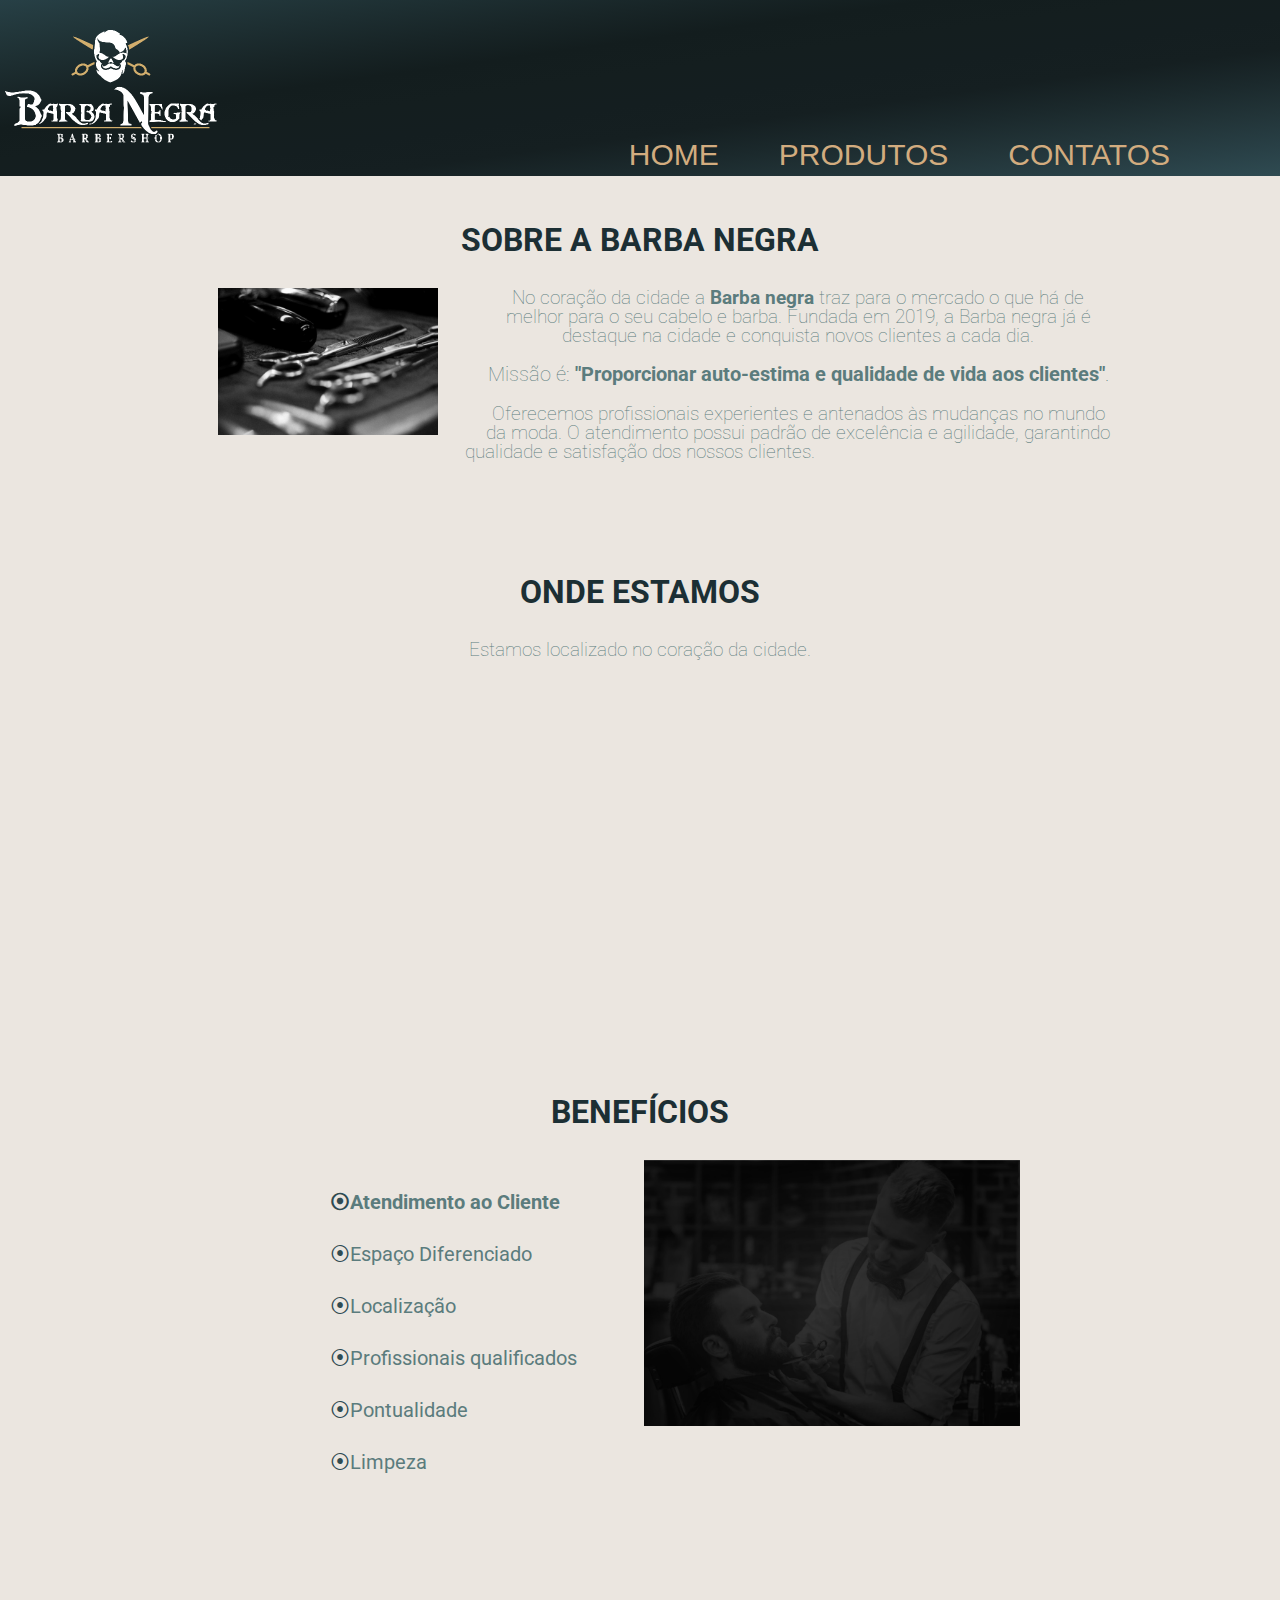
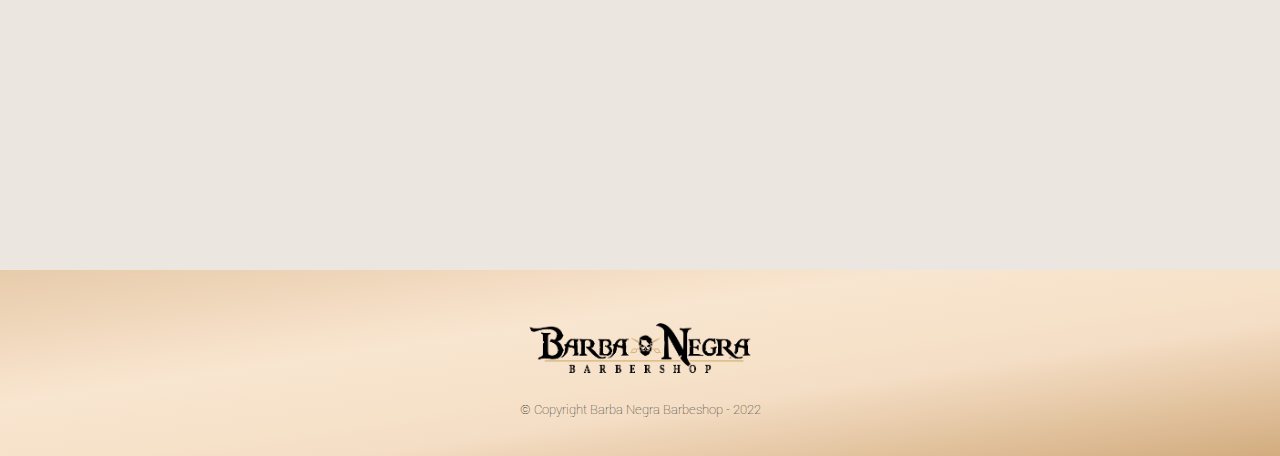
<file: index.html>
<!DOCTYPE html>
    <html lang="pt-br">
    <head>
        <meta charset="UTF-8">
        <meta http-equiv="X-UA-Compatible" content="IE=edge">
        <meta name="viewport" content="width=device-width, initial-scale=1.0">
        <link rel="icon" href="imagens/bandeira.png">
        <link rel="stylesheet" href="reset.css">
        <link rel="stylesheet" href="style.css">
        <title>Barba Negra - Home</title>
        
    </head>
    <body>
        <header>
            <h1> 
                <div class="caixa"></div>
                    <img id="logo2" src="imagens/barba-negra01.png" >
                    <nav>
                        <div class = "flex-container">
                            <div><a href="index.html">Home</a></div>
                            <div><a href="produtos.html"> Produtos</a></div>
                            <div><a href="contatos.html"> Contatos</a></div>
                        </div>
                    </nav>
            </h1>
    </header>
        
        <main>
        <section class="principal">
            <h2 class="titulo-principal">Sobre a Barba negra</h2>
            
            <img class="utensilios" src="imagens/utensilios.jpg" alt="Utensilios de um barbeiro.">

                <p> No coração da cidade a <strong>Barba negra</strong> traz para o mercado o que há de melhor para o seu cabelo e barba. 
                Fundada em 2019, a Barba negra já é destaque na cidade e conquista novos clientes a cada dia.</p>
                
                <p id="missao"><em>Missão é: <strong>"Proporcionar auto-estima e qualidade de vida aos clientes"</strong>.</em></p>
                
                <p>Oferecemos profissionais experientes e antenados às mudanças no mundo da moda. 
                O atendimento possui padrão de excelência e agilidade, garantindo qualidade e satisfação dos nossos clientes.</p>
            </section>

            <section class="mapa"> 
                <h3 class="titulo-principal"> Onde estamos</h3>
                <p>Estamos localizado no coração da cidade. </p>

                <div class="mapa-conteudo"></div>
                <iframe src="https://www.google.com/maps/embed?pb=!1m18!1m12!1m3!1d58514.92790203578!2d-46.6753026734365!3d-23.561870352001478!2m3!1f0!2f0!3f0!3m2!1i1024!2i768!4f13.1!3m3!1m2!1s0x94ce5bd9bb943bf5%3A0x6f642995c970f0fe!2scaelum%20alura!5e0!3m2!1spt-BR!2sbr!4v1673374071434!5m2!1spt-BR!2sbr" width="100%" height="300" style="border:0;" allowfullscreen="" loading="lazy" referrerpolicy="no-referrer-when-downgrade"></iframe>
            </section>
            </div>

            <section class="sectionbeneficios">
            <h3 class="titulo-principal"> Benefícios </h3>
            
            <div class="conteudo-beneficios">
                <ul class="lista-beneficios">
                    <li class="itens">Atendimento ao Cliente</li>
                    <li class="itens">Espaço Diferenciado</li>
                    <li class="itens">Localização</li>
                    <li class="itens">Profissionais qualificados</li>
                    <li class="itens">Pontualidade</li>
                    <li class="itens">Limpeza</li>
                </ul>
                <img src="imagens/cuidados.jpeg" class="imagembeneficios">
            </div>

            <div class="video">
                <iframe width="100%" height="315" src="https://www.youtube.com/embed/hJMj-a-Jdcs" title="YouTube video player" frameborder="0" allow="accelerometer; autoplay; clipboard-write; encrypted-media; gyroscope; picture-in-picture; web-share" allowfullscreen></iframe>
            </div>
            </section>
        </main>

        <footer>
            <img id="logo3"src="imagens/barba-negra3.png" alt="Logo Barba Negra">
            <p class="copyright"> &copy; Copyright Barba Negra Barbeshop - 2022</p>
        </footer>
    </body> 
    </html>
</file>
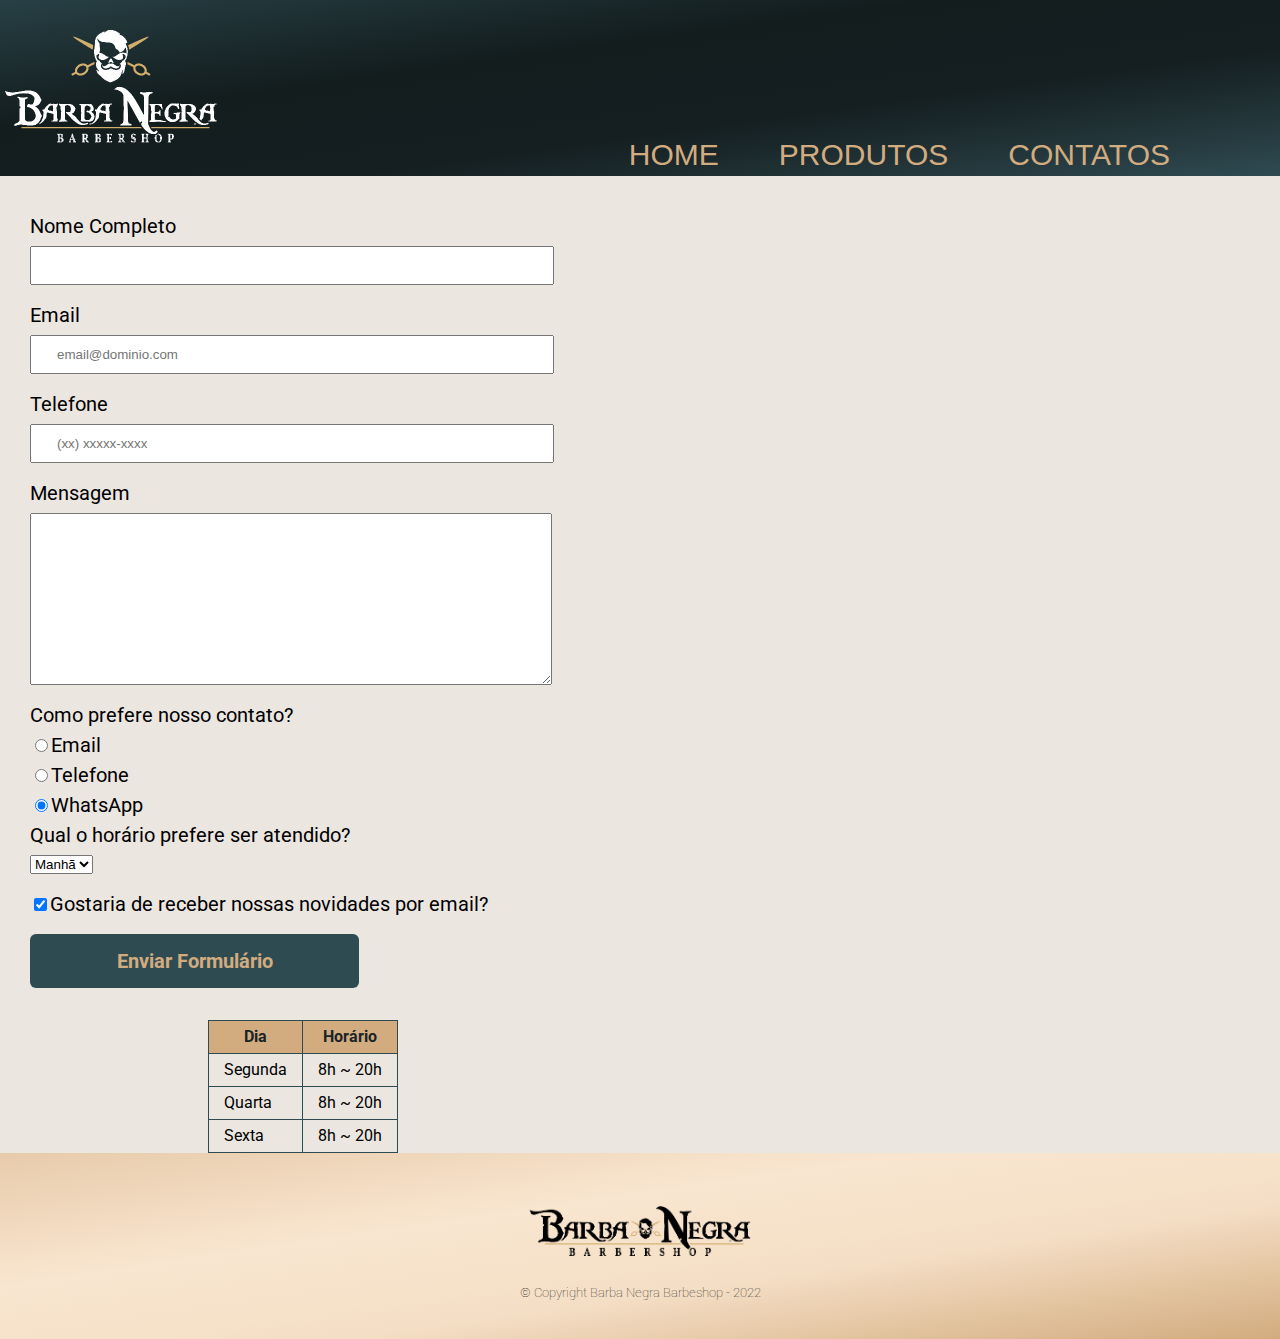
<file: contatos.html>
<!DOCTYPE html>
<html lang="pt-br">
<head>
    <meta charset="UTF-8">
    <meta http-equiv="X-UA-Compatible" content="IE=edge">
    <meta name="viewport" content="width=device-width, initial-scale=1.0">
    <link rel="icon" href="imagens/bandeira.png">
    <link rel="stylesheet" href="reset.css">
    <link rel="stylesheet" href="style.css">
    <title>Barba Negra - Contatos </title>
</head>
<body>
    <header>
        <h1> 
            <div class="caixa"></div>
                <img id="logo2" src="imagens/barba-negra01.png" >
                <nav>
                    <div class = "flex-container">
                        <div><a href="index.html">Home</a></div>
                        <div><a href="produtos.html"> Produtos</a></div>
                        <div><a href="contatos.html"> Contatos</a></div>
                    </div>
                </nav>
        </h1>
</header>

    <main>
            <form>
                <label for="nomecompleto">Nome Completo </label>
                <input type="text" id="nomecompleto" class="input-padrao" required>

                <label for="email">Email </label>
                <input type="email" id="email" class="input-padrao" required placeholder="email@dominio.com">

                <label for="telefone">Telefone </label>
                <input type="number" step="any" id="telefone" class="input-padrao" required placeholder="(xx) xxxxx-xxxx">

                <label for="mensagem">Mensagem</label>
                <textarea name="" id="mensagem" cols="68" rows="10" class="input-padrao" required></textarea>

                <fieldset>
                    <legend>Como prefere nosso contato?</legend>
                    <label for="radio-email"><input type="radio" name="contato" value="email" id="radio-email">Email</label>
                    
                    <label for="radio-telefone"><input type="radio" name="contato" value="telefone" id="radio-telefone">Telefone</label>

                    <label for="radio-whatsapp"><input type="radio" name="contato" value="whatsApp" id="radio-whatsapp" checked>WhatsApp</label>
                    
                </fieldset>

                    <fieldset>
                    <legend>Qual o horário prefere ser atendido?</legend>
                    <select name="" id="">
                        <option value="">Manhã</option>
                        <option value="">Tarde</option>
                        <option value="">Noite</option>
                    </select>
                    </fieldset>

            <label class="checkbox"><input type="checkbox" checked>Gostaria de receber nossas novidades por email?</label>

                <input type="submit" value="Enviar Formulário" class="enviar">
            </form>
            <table>
                <thead>
                    <tr>
                        <th>Dia</th>
                        <th>Horário</th>
                    </tr>
                    </thead>
                    <tbody>
                    <tr>
                        <td>Segunda</td>
                        <td>8h ~ 20h</td>
                    </tr>
                    <tr>
                        <td>Quarta</td>
                        <td>8h ~ 20h</td>
                    </tr>
                    <tr>
                        <td>Sexta</td>
                        <td>8h ~ 20h</td>
                    </tr>
                    
                </tbody>
            </table>
    </main>

    <footer>
        <img id="logo3"src="imagens/barba-negra3.png" alt="Logo Barba Negra">
        <p class="copyright"> &copy; Copyright Barba Negra Barbeshop - 2022</p>
    </footer>
</body>
</html>
</file>
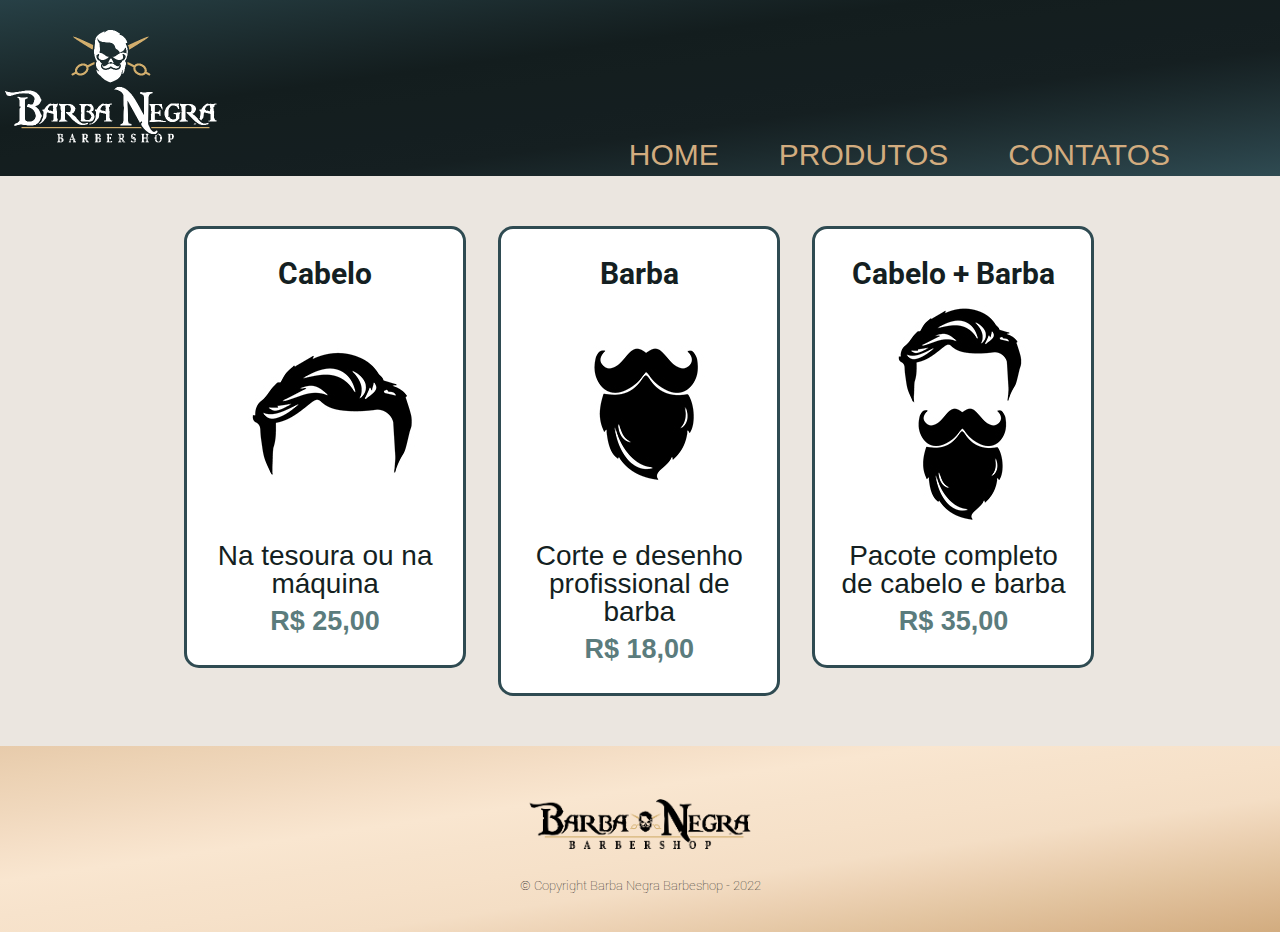
<file: produtos.html>
<!DOCTYPE html>
<html lang="pt-br">
<head>
    <meta charset="UTF-8">
    <meta http-equiv="X-UA-Compatible" content="IE=edge">
    <meta name="viewport" content="width=device-width, initial-scale=1.0">
    <link rel="icon" href="imagens/bandeira.png">
    <link rel="stylesheet" href="reset.css">
    <link rel="stylesheet" href="style.css">
    <title>Barba Negra - Produtos </title>
</head>
<body>
    <header>
            <h1> 
                <div class="caixa"></div>
                    <img id="logo2" src="imagens/barba-negra01.png" >
                    <nav>
                        <div class = "flex-container">
                            <div><a href="index.html">Home</a></div>
                            <div><a href="produtos.html"> Produtos</a></div>
                            <div><a href="contatos.html"> Contatos</a></div>
                        </div>
                    </nav>
            </h1>
    </header>

    <main>
        <ul class="produtos">
            <li>
                <h2>Cabelo</h2>
                <img src="imagens/cabelo.jpg">
                <p class="produto-descricao">Na tesoura ou na máquina </p>
                <p class="produto-preco">R$ 25,00</p>
            </li>
            <li>
                <h2>Barba</h2>
                <img src="imagens/barba.jpg">
                <p class="produto-descricao">Corte e desenho profissional de barba</p>
                <p class="produto-preco">R$ 18,00</p>
            </li>
            <li><h2>Cabelo + Barba</h2>
                <img src="imagens/cabelo+barba.jpg">
                <p class="produto-descricao">Pacote completo de cabelo e barba</p>
                <p class="produto-preco">R$ 35,00</p>
            </li> 
            </ul>
    </main>
    <footer>
        <img id="logo3"src="imagens/barba-negra3.png" alt="Logo Barba Negra">
        <p class="copyright"> &copy; Copyright Barba Negra Barbeshop - 2022</p>
    </footer>
</body>
</html>
</file>
<file: style.css>
@import url('https://fonts.googleapis.com/css2?family=Roboto:wght@300&display=swap');
@import url('https://fonts.cdnfonts.com/css/pieces-of-eight');


    body, main{
        background: #EBE6E0;
        min-width:  940px;
    }

    header {
        padding: 20px 0;
        background-image: linear-gradient(to left top, #2f4b52, #283f45, #223438, #1b292c, #151f21, #141e20, #141e1f, #131d1e, #182527, #1d2e31, #22373b, #274046);
        }
    
    .flex-container {
        display: flex;
        background-color: transparent;
        }
        
    .flex-container > div {
        background-color: transparent;
        margin: 10px;
        padding: 20px;
        font-size: 30px;
    }
        
    .caixa {
        position: relative;
        width: 940px;
    }
        
    nav {
        position: absolute;
        top: 110px;
        right: 80px;
        }
        
        nav li {
        display: inline;
        margin: 0 0 0 15px;
        }
        
        nav a {
        text-transform: uppercase;
        color: #D2AC7F;
        font-size: 30px;
        text-decoration: none;
        font-family: 'Pieces of Eight', sans-serif;
        }
        
        nav a:hover {
        color:  #FFEFDD;
        text-decoration: underline;
        }
        
        nav p:hover {
        color:  #FFEFDD;
        text-decoration:underline;
        }
    
    .titulo-principal{
        text-align:center;
        clear: left;
        text-transform: uppercase;
        font-weight: bold;
        font-size: 2em;
        text-decoration: none;
        color: #1c2f34;
        font-family: 'Roboto', sans-serif;
        margin: 0 0 1em;
    
    }

    .principal {
        padding: 3em 0;
        width: 940px;
        margin: 0 auto;
    }
    
    .principal p{
        margin: 0 0 1em
    }
    
    .principal strong{
        font-weight: bold;
    } 

    p {
        text-align: center;
        font-weight:lighter;
        font-size: 19px;
        font-family: 'Roboto', sans-serif;
        color: #5b7c7d;
    }
    #missao {
        font-size: 20px;
        font-family: 'Roboto', sans-serif;
    }
    
    em strong {
        color: #5b7c7d;;
        font-weight: bold;
    }
    .beneficios {
        display:flex;
    } 
    
    .conteudo-beneficios {
        margin: 0 auto;
    }

    .lista-beneficios {
        width: 50%;
        display: inline-block;
        vertical-align: top;
    }

    .sectionbeneficios{
        padding: 3em 0;
        width: 940px;
        margin: 0 auto;

    }
    h2, h3 {
        text-align: center;
        font-family: 'Roboto', sans-serif;
    }
    
    ul .itens {
        vertical-align:top;
        margin-top: 2rem;
        margin-left: 10rem;
        font-size: 20px;
        color: #5b7c7d;
        font-family: 'Roboto', sans-serif;
        list-style: none;
    
    }

    .itens {
        line-height: 1;
    }

    .itens:first-child {
        font-weight: bold;
    }

    .itens:before {
        content:"⦿";
        color: #2f4b52;
    }

    .imagembeneficios{
        width: 40%;
        
    }

    .imagembeneficios:hover {
        opacity: 1;
    }

    .mapa{
        padding: 3em 0;
        width: 940px;
        margin: 0 auto;
}

    .mapa-conteudo {
    width: 940px;
    margin: 0 auto;
    position: absolute;
}

    .mapa p{
        margin: 0 0 2em;
        text-align: center;
}

    .video{
        margin:  1em auto;
        width: 560px;
    }

    .utensilios {
        width: 220px;
        float: left;
        margin: 0 3em;
    }

    .produtos {
        width: 940px;
        margin: 0 auto;
        padding: 50px 0;
        
    
    }
    
    .produtos li {
        display: inline-block;
        margin: 0 1.5%;
        text-align: center;
        width: 30%;
        vertical-align: top;
        padding: 30px 20px;
        box-sizing: border-box;
        border: 3px solid #2f4b52;
        border-radius: 15px;
        background-color: white;
        
    
    }
    
    .produtos li:hover {
        border-color: #D2AC7F;
        }
    
    .produtos li :active {
        border-color: #D2AC7F;
    }
    
    .produtos li:hover h2 {
        font-size: 34px;
    }
    
    .produtos h2 {
        font-size: 30px;
        font-weight: bold;
        font-family: 'Roboto', sans-serif;
        color: #141f22;
    }
    
    .produto-descricao {
        font-size: 28px;
        font-weight: lighter;
        font-family: 'Pieces of Eight', sans-serif;
        color: #141f22;
    }
    
    .produto-preco {
        font-size: 27px;
        font-weight: bold;
        margin: 10px 0 0;
        margin-top: 10px;
        font-family: 'Pieces of Eight', sans-serif
    }

    form{
        width: 940px;
        margin: 40px 30px auto;
    }
    form label, form legend{
        display: block;
        font-size: 20px;
        font-family: 'Roboto', sans-serif;
        margin: 0 0 10px;
    }
    .input-padrao{
        display: block;
        margin: 0 0 20px;
        padding: 10px 25px;
        width: 50%;
        cursor: pointer;
    }
    .checkbox {
        margin: 20px 0;
        cursor: pointer;
    }
    .enviar{
        width: 35%;
        padding: 15px 0;
        background: #2f4b52;
        color: #D2AC7F;
        font-weight: bold;
        font-size: 20px;
        font-family: 'Roboto', sans-serif;
        border: none;
        border-radius: 6px;
        transition: 1s all;
        cursor: pointer;
    }
    .enviar:hover{
        background:#182427;
        transform: scale(1.1);
    }
    table{
        margin: 2em 13em auto;
    
        
    }
    thead{
        background: #D2AC7F;
        color: #182427;
        font-weight: bold;
        font-family: 'Roboto', sans-serif;
    }
    td, th{
        border: 1px solid #2f4b52;
        font-family: 'Roboto', sans-serif;
        padding: 8px 15px;
    }

    footer {
        text-align: center;
        background-image: linear-gradient(to left top, #d2ac7f, #dbb890, #e3c5a1, #ecd1b3, #f4dec5, #f6e1c9, #f7e3cc, #f9e6d0, #f5dfc7, #f0d8bd, #ecd2b4, #e7cbab);
        padding: 40px;
}

    .copyright{
        color: #1b1b1b;
        font-size: small;
        margin: 20px 0 0;
}

    #logo3 {
        width: 25rem;
        position: relative;
        top: 3px;
}

@media only screen and (max-width: 600px){
    
    .caixa, .principal, .sectionbeneficios, .mapa-conteudo, .video {
        width: auto;
        position: relative;
    }
    body{
        width: auto;
    }

    h1 {
        text-align: center;
    }

    span a img {
        width: 250px;
        height: 200px;
        }
    
    header {
        display: flex;
        align-items: center;
        flex-direction: column;
        }
    
    .flex-container {
        display: flex;
        margin: 0 auto;
        margin-bottom: 5px;
        }
    
    nav {
        position:inherit;
        text-align: center;
    }

    nav a {
        font-size: 25px;
        text-align: center;
        }
    
    .produtos  {
        display: grid;
        gap: 20px;
        vertical-align: middle;
        margin: 20px 20px auto;
    }

    .produtos ul {
        height: 200px;
        background-color: #FFEFDD;
        border-radius: 15px;
        
    }

    form{
        align-items: center;
    }


    
}
</file>
